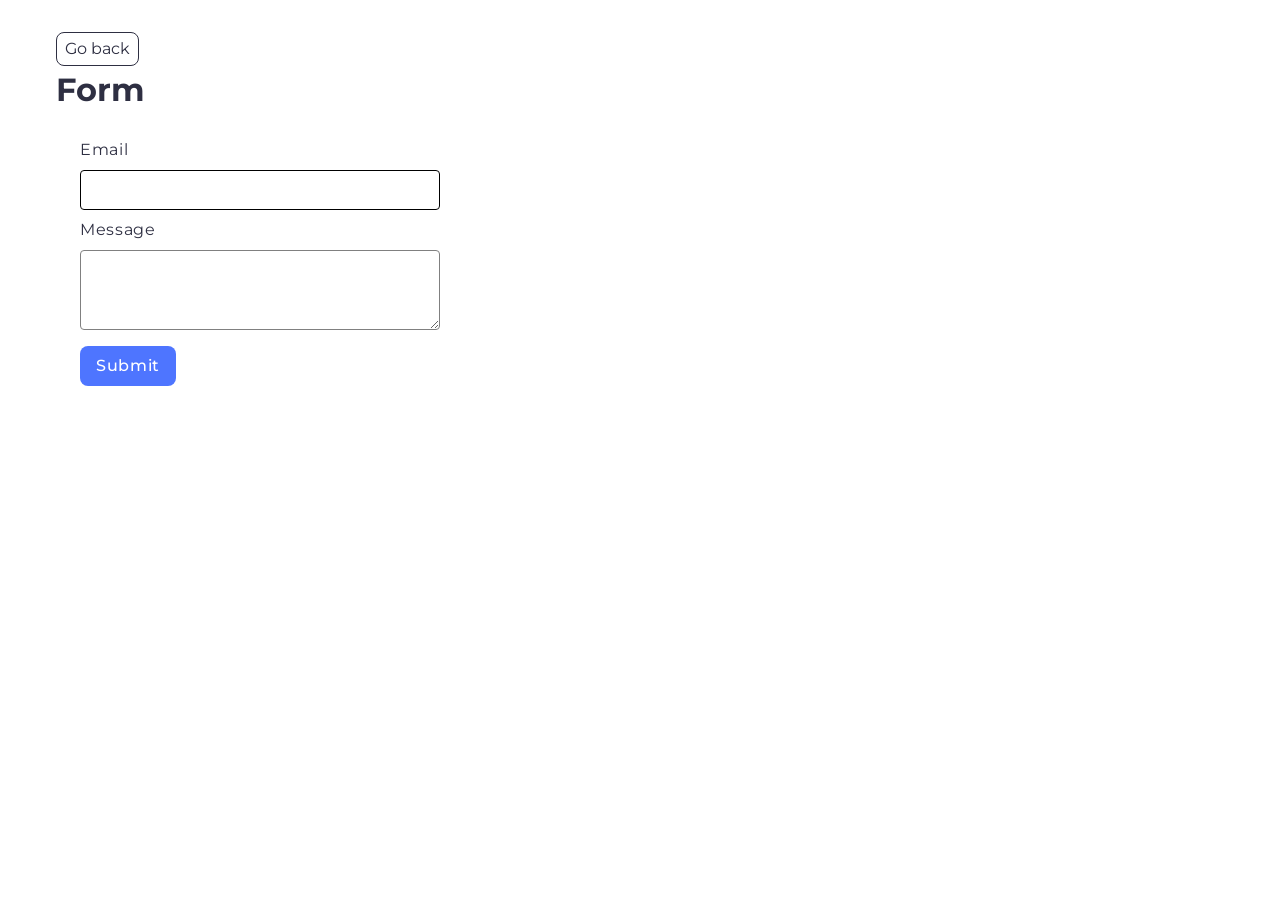
<file: src/2-form.html>
<!DOCTYPE html>
<html lang="en">
  <head>
    <meta charset="UTF-8" />
    <meta http-equiv="X-UA-Compatible" content="IE=edge" />
    <meta name="viewport" content="width=device-width, initial-scale=1.0" />
    <title>Form</title>
    <link rel="preconnect" href="https://fonts.googleapis.com">
    <link rel="preconnect" href="https://fonts.gstatic.com" crossorigin>
    <link href="https://fonts.googleapis.com/css2?family=Montserrat:ital,wght@0,100..900;1,100..900&display=swap"
      rel="stylesheet">
    <link rel="stylesheet" href="./css/styles.css" />
  </head>
  <body>

    <main>
      <div class="container">
        <a class="back-link" href="./index.html">Go back</a>
        <h1 class="main-title">
          Form
        </h1>
        
        <form class="feedback-form" autocomplete="off">
          <label>
            Email
            <input type="email" name="email" autofocus />
          </label>
          <label>
            Message
            <textarea name="message" rows="8"></textarea>
          </label>
          <button type="submit">Submit</button>
        </form>
      </div>
    </main>

    <script type="module" src="./js/2-form.js"></script>
  </body>
</html>
</file>
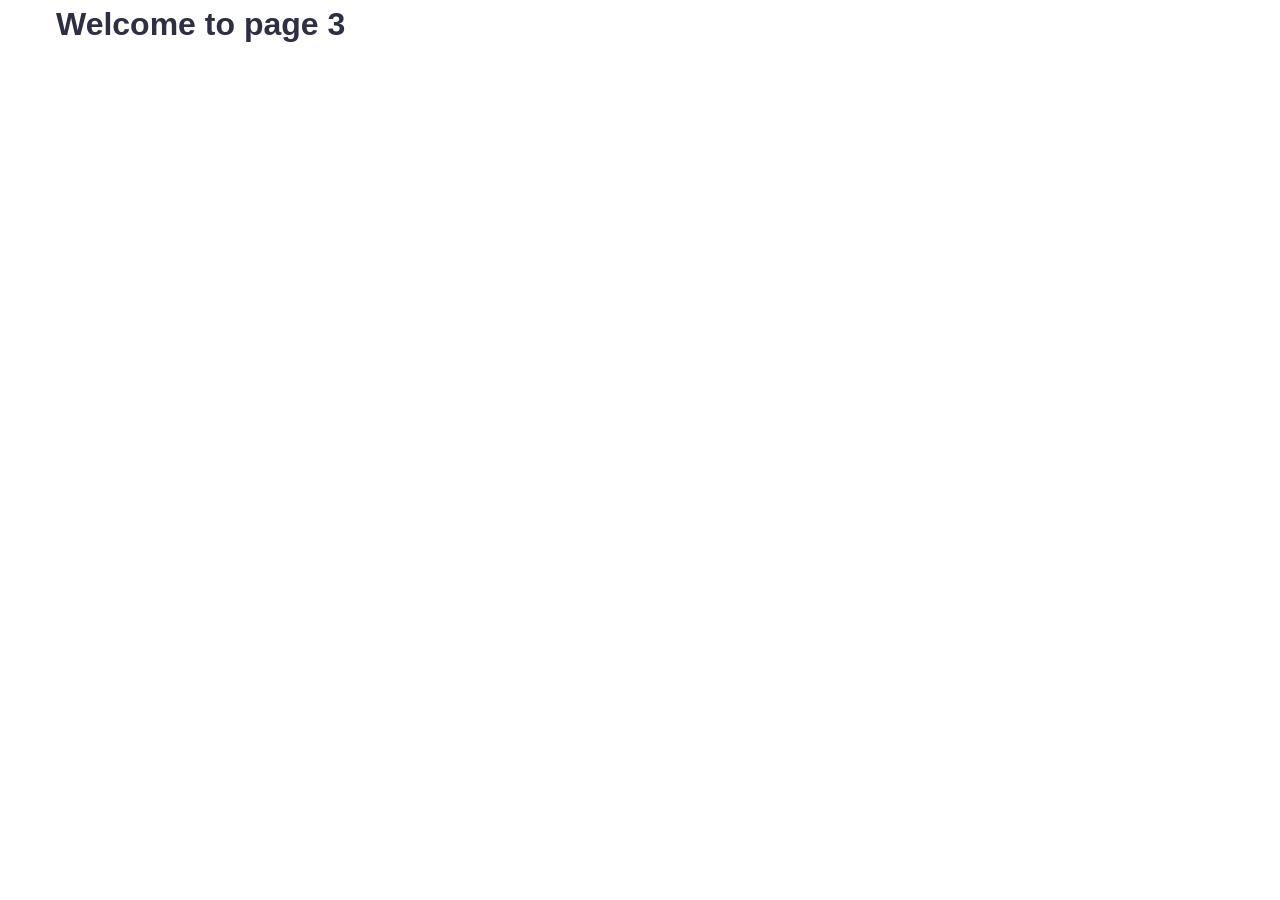
<file: src/page-3.html>
<!DOCTYPE html>
<html lang="en">
  <head>
    <meta charset="UTF-8" />
    <meta http-equiv="X-UA-Compatible" content="IE=edge" />
    <meta name="viewport" content="width=device-width, initial-scale=1.0" />
    <title>Page 3</title>
    <link rel="stylesheet" href="./css/styles.css" />
  </head>
  <body>
    <load
      src="./partials/header.html"
      icon-path="./img/sprite.svg#logo"
      highlight-curr="active"
    />

    <main>
      <div class="container">
        <h1 class="main-title">
          <span class="main-title-gradient">Welcome</span> to page 3
        </h1>
        <load src="./partials/back-link.html" />
      </div>
    </main>

    <load src="./partials/footer.html" />
  </body>
</html>
</file>
<file: src/css/styles.css>
/**
  |============================
  | include css partials with
  | default @import url()
  |============================
*/
/* Common styles */
@import url('./reset.css');
@import url('./base.css');
@import url('./container.css');
@import url('./animations.css');

/* Sections style */
@import url('./header.css');
@import url('./1-gallery.css');
@import url("./2-form.css");
@import url('./back-link.css');
</file>
